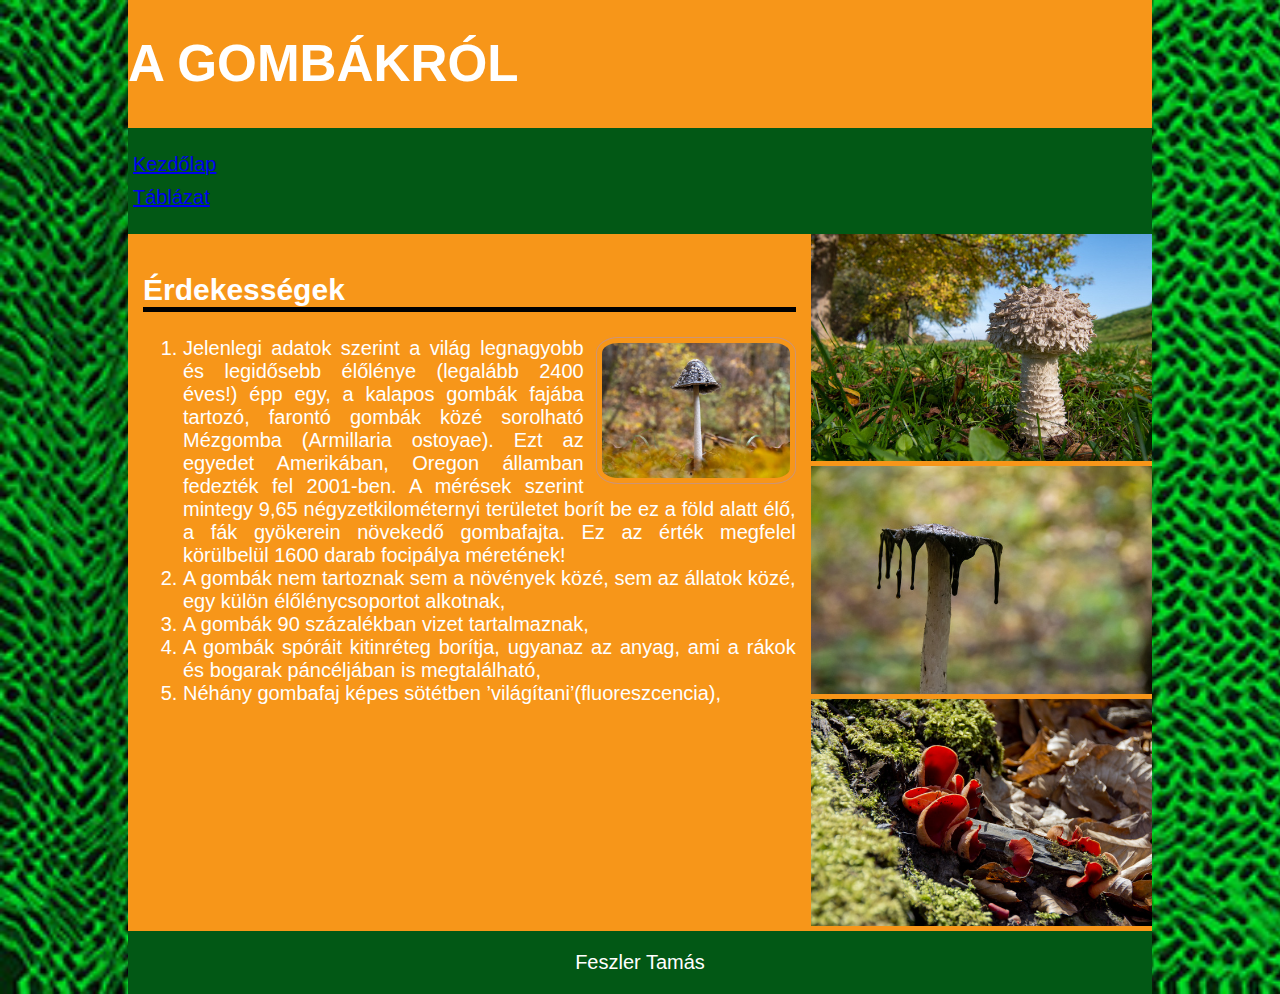
<file: FESZLERTAMAS_VIZSGA/index.html>
<!DOCTYPE html>
<html lang="HU">
<head>
    <meta charset="UTF-8">
    <meta name="viewport" content="width=device-width, initial-scale=1.0">
    <meta name="description" content="Gombák">
    <meta name="keywords" content="A gombákról szóló weblap">
    <meta name="Author" content="Feszler Tamas">
    <link rel="stylesheet" href="stilus.css">
    <title>Gómbákról szóló weboldal</title>
</head>
<body>
    <main>
        <header>
            <h1>A gombákról</h1>
        </header>  
        <nav>
            <ul>
                <li><a href="#">Kezdőlap</a></li>
                <li><a href="tablazat.html">Táblázat</a></li>
            </ul>
        </nav>
        <article>
            <h2>Érdekességek</h2>
            <img src="KEPEK/_DSC4546-1.jpeg" alt="Gomba" title="Gomba">
            <ol>
                <li>Jelenlegi adatok szerint a világ legnagyobb és legidősebb élőlénye (legalább 2400 éves!) épp egy, a kalapos gombák fajába tartozó, farontó gombák közé sorolható Mézgomba (Armillaria ostoyae). Ezt az egyedet Amerikában, Oregon államban fedezték fel 2001-ben. A mérések szerint mintegy 9,65 négyzetkilométernyi területet borít be ez a föld alatt élő, a fák gyökerein növekedő gombafajta. Ez az érték megfelel körülbelül 1600 darab focipálya méretének!</li> 
                <li>A gombák nem tartoznak sem a növények közé, sem az állatok közé, egy külön élőlénycsoportot alkotnak,</li>
                <li>A gombák 90 százalékban vizet tartalmaznak,</li>
                <li>A gombák spóráit kitinréteg borítja, ugyanaz az anyag, ami a rákok és bogarak páncéljában is megtalálható,</li>
                <li>Néhány gombafaj képes sötétben ’világítani’(fluoreszcencia),</li>
            </ol>
        </article>
        <aside>
            <img src="KEPEK/_DSC4121_1.jpg" alt="1.kep">
            <img src="KEPEK/_DSC4611.jpg" alt="2.kep">
            <img src="KEPEK/_DSC5249.jpg" alt="3.kep">
        </aside>
        <footer>
            <p>Feszler Tamás</p>
        </footer>
    </main>
</body>
</html>
</file>
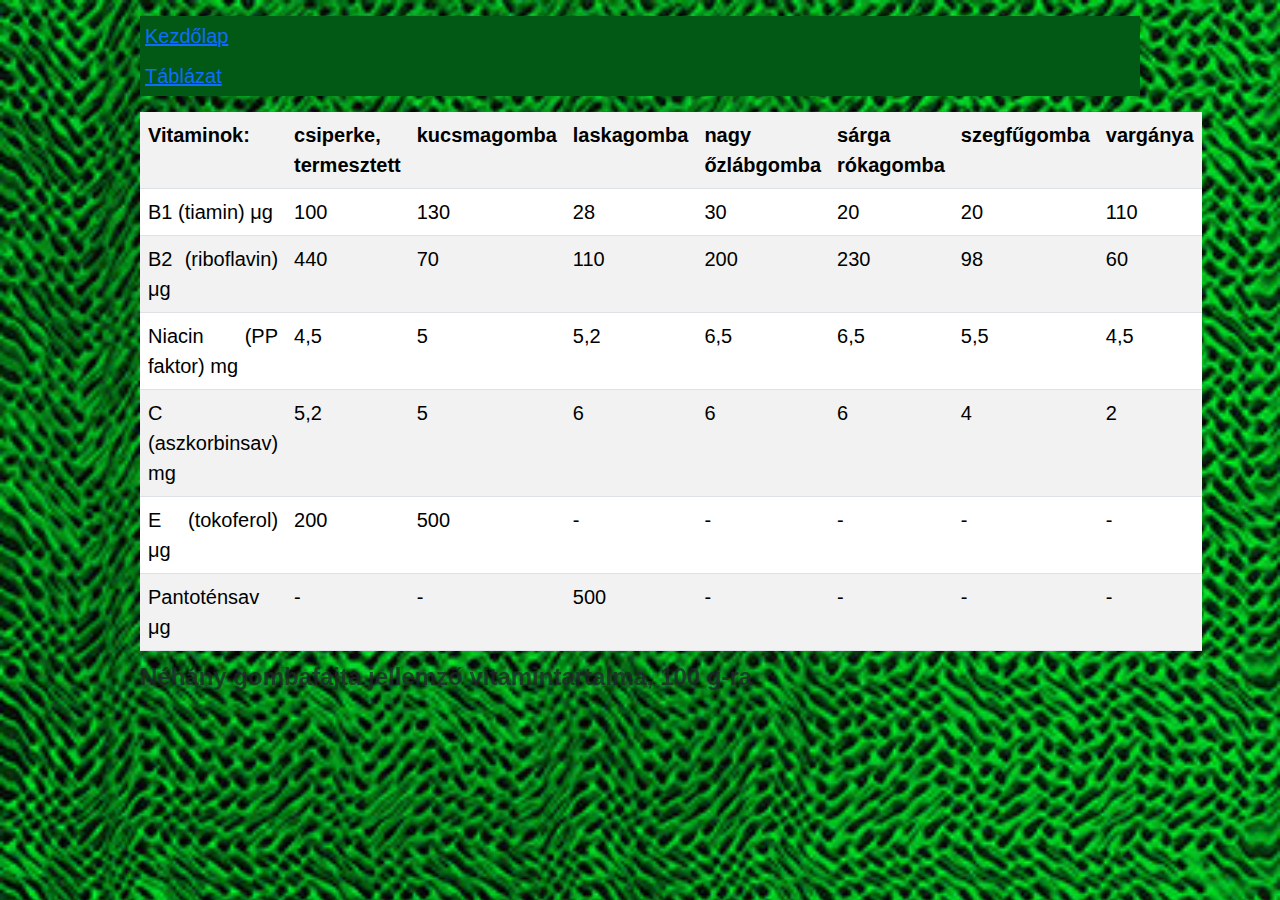
<file: FESZLERTAMAS_VIZSGA/tablazat.html>
<!DOCTYPE html>
<html lang="HU">
<head>
    <meta charset="UTF-8">
    <meta name="viewport" content="width=device-width, initial-scale=1.0">
    <meta name="description" content="Gombák">
    <meta name="keywords" content="A gombákról szóló weblap">
    <meta name="Author" content="Feszler Tamas">
    <link href="https://cdn.jsdelivr.net/npm/bootstrap@5.3.2/dist/css/bootstrap.min.css" rel="stylesheet">
    <script src="https://cdn.jsdelivr.net/npm/bootstrap@5.3.2/dist/js/bootstrap.bundle.min.js"></script>
    <link rel="stylesheet" href="stilus.css">
    <title>Gómbálról szóló weboldal</title>
<html>
    <head>
        <title>Táblázat</title>
        <meta charset="UTF-8">
        <meta name="viewport" content="width=device-width, initial-scale=1.0">  
    </head>
    <body>
        <div class="container mt-3">
        <nav>
            <ul>
                <li><a href="index.html">Kezdőlap</a></li>
                <li><a href="#">Táblázat</a></li>
            </ul>
        </nav>
        <table class="table table-striped">
            <caption><big><b>Néhány gombafajta jellemző vitamintartalma, 100 g-ra</b></big>
            </caption>
            <tbody>
                <tr >
                    <th>Vitaminok:</th>
                    <th>csiperke, termesztett</th>
                    <th>kucsmagomba</th>
                    <th>laskagomba</th>
                    <th>nagy őzlábgomba</th>
                    <th>sárga rókagomba</th>
                    <th>szegfűgomba</th>
                    <th>vargánya</th>
                </tr>
                <tr >
                    <td>B1 (tiamin) μg</td>
                    <td>100</td>
                    <td>130</td>
                    <td>28</td>
                    <td>30</td>
                    <td>20</td>
                    <td>20</td>
                    <td>110</td>
                </tr>
                <tr >
                    <td>B2 (riboflavin) μg</td>
                    <td>440</td>
                    <td>70</td>
                    <td>110</td>
                    <td>200</td>
                    <td>230</td>
                    <td>98</td>
                    <td>60</td>
                </tr>
                <tr >
                    <td>Niacin (PP faktor) mg</td>
                    <td>4,5</td>
                    <td>5</td>
                    <td>5,2</td>
                    <td>6,5</td>
                    <td>6,5</td>
                    <td>5,5</td>
                    <td>4,5</td>
                </tr>
                <tr >
                    <td>C (aszkorbinsav) mg</td>
                    <td>5,2</td>
                    <td>5</td>
                    <td>6</td>
                    <td>6</td>
                    <td>6</td>
                    <td>4</td>
                    <td>2</td>
                </tr>
                <tr >
                    <td>E (tokoferol) μg</td>
                    <td>200</td>
                    <td>500</td>
                    <td>-</td>
                    <td>-</td>
                    <td>-</td>
                    <td>-</td>
                    <td>-
                    </td></tr>
                <tr >
                    <td>Pantoténsav μg</td>
                    <td>-</td>
                    <td>-</td>
                    <td>500</td>
                    <td>-</td>
                    <td>-</td>
                    <td>-</td>
                    <td>-</td>
                </tr>
            </tbody>
        </table>
    </body>
</html>
</file>
<file: FESZLERTAMAS_VIZSGA/stilus.css>
*{
    box-sizing: border-box;
}

body{
    font-family: Arial, Helvetica, sans-serif;
    font-size: 15pt; 
    background-image: url(hatterek/hatter2.jpg);
    box-sizing: border-box;
    width: 80%;
    background-size: cover;
    margin: 0px auto;
    color: white;
    text-align: justify;
}

main{
    display: grid;
    grid-template-columns: 1fr 1fr 1fr;
    grid-template-areas: 
    "h h h"
    "n n n"
    "ar ar as"
    "f f f";
    background-color: rgb(247, 150, 25);
   
}

header{
    grid-area: h;
    text-transform: uppercase;
}

header>h1{
    font-size: 4vw;
    font-weight: bold;
}

nav{
    grid-area: n;
    background-color: rgb(2, 88, 21);
    color: white;
    text-align: left;
    
}

nav ul{
    padding: 0px;
    list-style-type: none;
    /*inline-size: none;*/
}

nav li{
    padding: 5px;
    
}

nav a:hover{
    background-color: rgb(253, 253, 253);
}

article{
    grid-area: ar;
    padding: 15px;
}


article img{
    float: right;
    width: 200px;
    border: 1px solid rgba(145, 145, 250, 0.404);
    padding: 5px;
    border-radius: 11%;
    margin-left: 12px;
}

article>h2{
    border-bottom: 5px solid rgb(0, 0, 0);
}

aside{
    grid-area: as;
}

aside img{
    width: 100%;
    height: auto;
}

footer{
    grid-area: f;
    text-align: center;
    background-color: rgb(2, 88, 21);
}

@media only screen and (max-width: 600px){
    main {
        display: block;
    }
}
</file>
